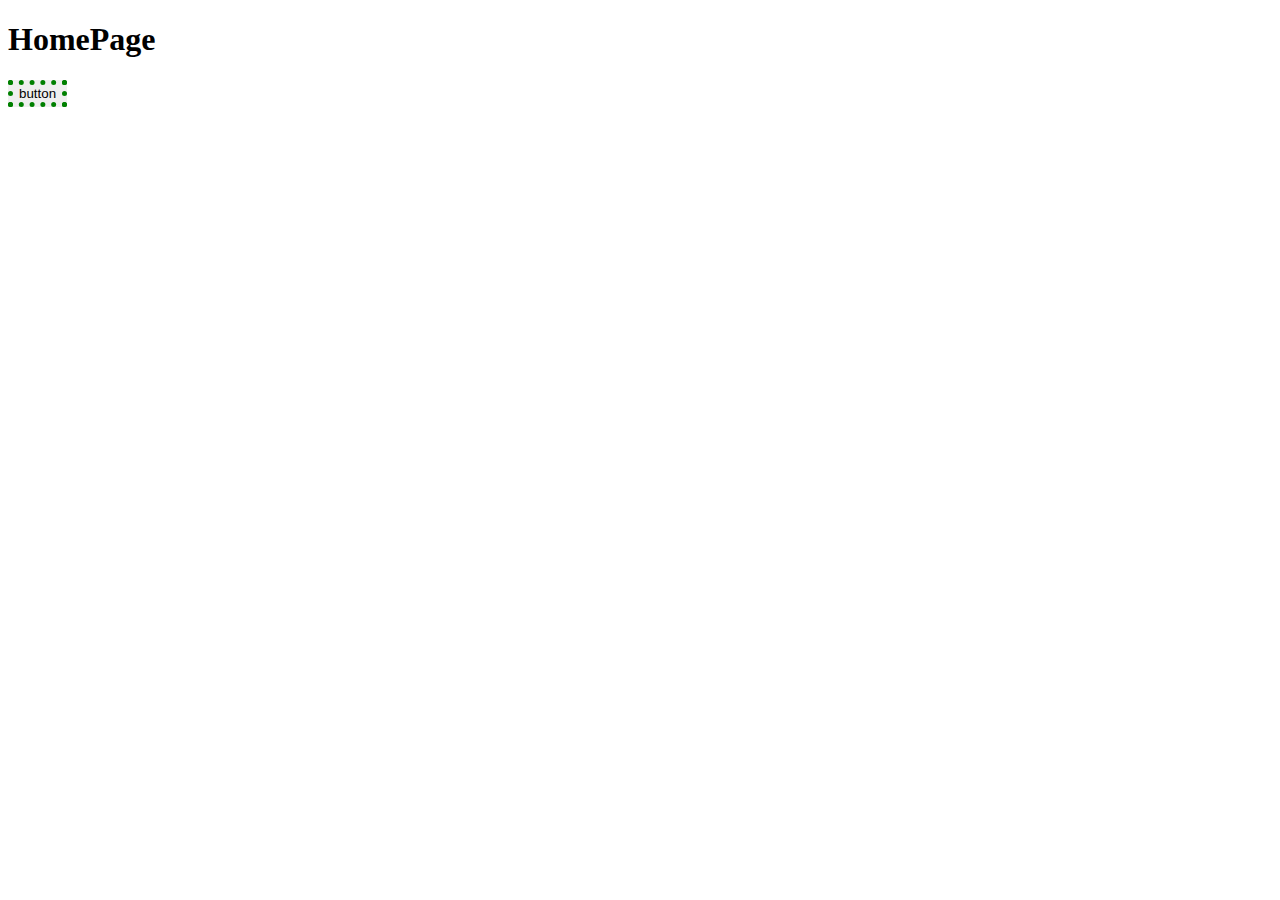
<file: index.html>
<!DOCTYPE html>
<html lang="en">
<head>
    <meta charset="UTF-8">
    <meta http-equiv="X-UA-Compatible" content="IE=edge">
    <meta name="viewport" content="width=device-width, initial-scale=1.0">
    <link rel="stylesheet" href="style.css"> 
    <title>Document</title>
</head>
<body>
    <h1>HomePage</h1>
    <button>button</button>
</body>
</html>
</file>
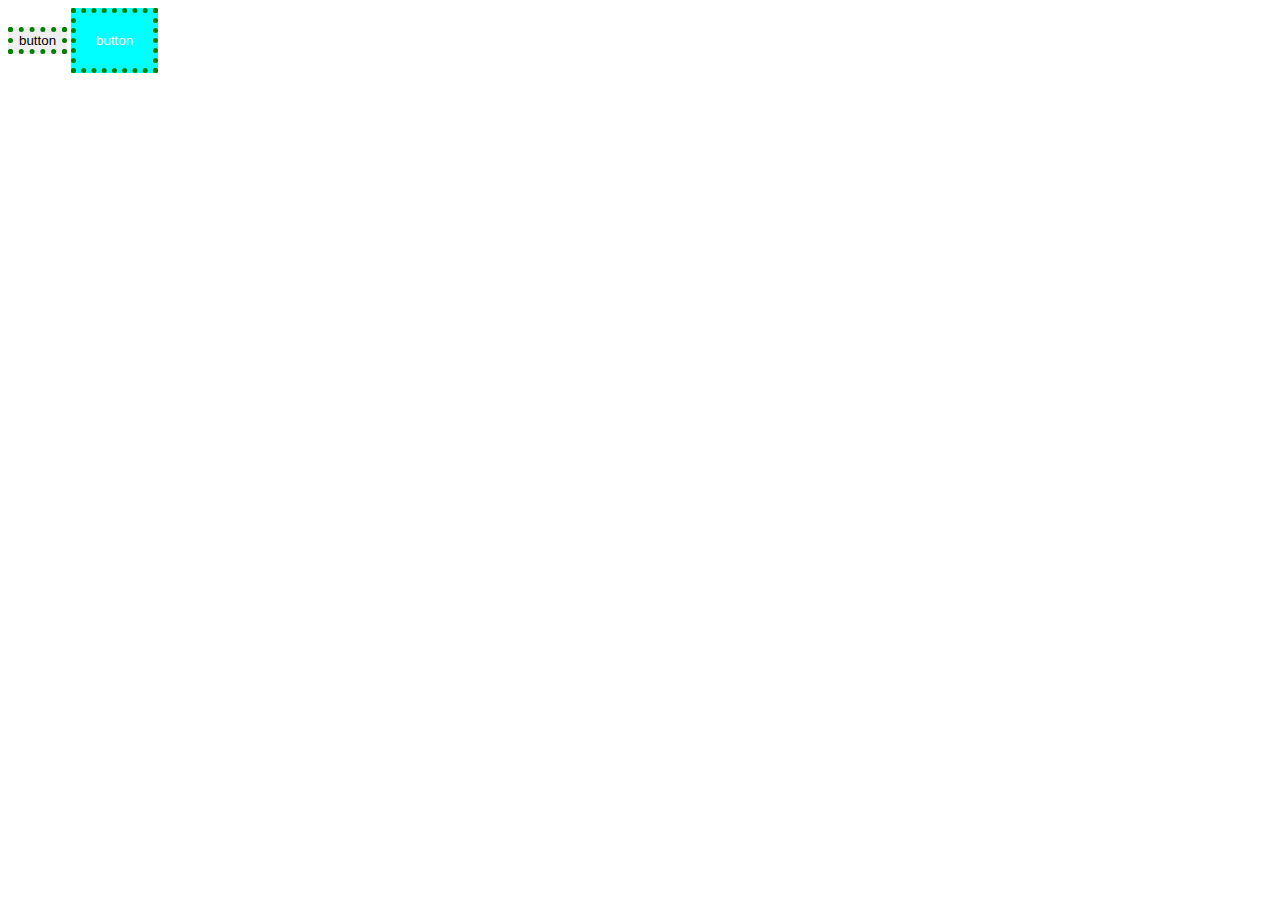
<file: button/button.html>
<!DOCTYPE html>
<html lang="en">
<head>
    <meta charset="UTF-8">
    <meta http-equiv="X-UA-Compatible" content="IE=edge">
    <meta name="viewport" content="width=device-width, initial-scale=1.0">
    <link rel="stylesheet" href="./button.css">
    <title>Document</title>
</head>
<body>

    <button>
        button
    </button>

    <button class="btn" >
        button
    </button>
    
</body>
</html>
</file>
<file: style.css>
@import url("./button/button.css")
</file>
<file: button/button.css>
button{
    border: 5px dotted green;
}

.btn{
    background-color: aqua;
    color: white;
    padding: 20px;
}
</file>
